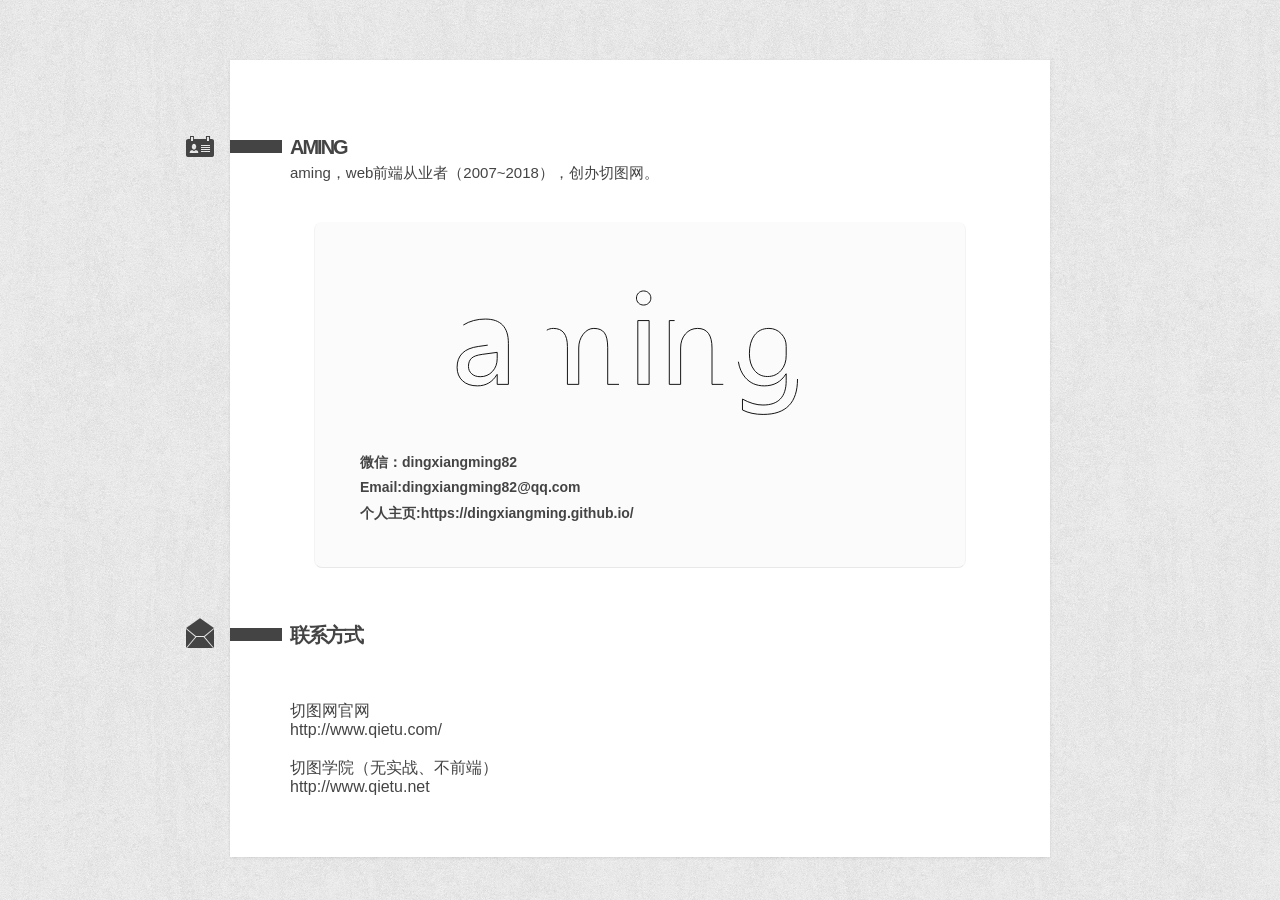
<file: index.html>
<!DOCTYPE HTML>
<html>
<head>
<meta http-equiv="Content-Type" content="text/html; charset=UTF-8" />
<title>aming</title>
<meta name="viewport" content="initial-scale=1.0,width=device-width" />
<link rel="stylesheet" href="css/style.css" type="text/css" media="screen" />
<link rel="stylesheet" href="css/prettyPhoto.css" type="text/css" media="screen" />
<link rel="stylesheet" href="css/print.css" type="text/css" media="print" />
</head>
<body>

 
<!--STICKER-->
<div id="sticker"></div>

<div id="wrapper">

<!--BIO TITLE-->
<h2 id="titleName" class="sectionHead">aming</h2>

<!--BIO-->
<div id="bio">
	
	<h2>aming，web前端从业者（2007~2018），创办切图网。<br/>
		
	</h2>
	<div class="bio-mes">
		
<svg version="1.1" id="图层_1" xmlns="http://www.w3.org/2000/svg" xmlns:xlink="http://www.w3.org/1999/xlink" x="0px" y="0px"
	 width="600px" height="180px" viewBox="0 0 650 180" enable-background="new 0 0 650 180" xml:space="preserve">
<g>
	<path d="M111.951,60.756c6.875-4.292,14.813-6.438,23.814-6.438c16.667,0,25.001,8.75,25.001,26.252v44.502h-12.125v-10.688h-0.313
		c-4.792,8.21-11.855,12.313-21.188,12.313c-6.709,0-12.042-1.813-16.001-5.438c-3.959-3.625-5.938-8.521-5.938-14.688
		c0-12.917,7.646-20.438,22.938-22.563l20.501-2.875c0-11.292-4.667-16.939-14.001-16.939c-8.292,0-15.855,2.792-22.689,8.375
		V60.756z M132.452,92.57c-5.667,0.75-9.574,2.167-11.72,4.25c-2.146,2.085-3.219,5.001-3.219,8.751c0,3.292,1.166,5.979,3.5,8.063
		c2.333,2.084,5.417,3.126,9.25,3.126c5.333,0,9.729-1.876,13.188-5.626c3.458-3.75,5.188-8.458,5.188-14.126v-6.625L132.452,92.57z
		"/>
	<path d="M280.585,125.072h-12.25V85.383c0-7.5-1.167-12.865-3.5-16.095c-2.334-3.229-6.167-4.844-11.501-4.844
		c-4.5,0-8.355,2.104-11.563,6.313c-3.209,4.209-4.813,9.188-4.813,14.938v39.377h-12.25V84.133
		c0-13.126-5.063-19.689-15.188-19.689c-4.667,0-8.532,2-11.594,6c-3.063,4-4.594,9.104-4.594,15.313v39.314H181.08V55.943h12.251
		v10.938h0.25c4.916-8.375,12.104-12.563,21.563-12.563c4.625,0,8.708,1.271,12.25,3.813c3.542,2.542,6,5.979,7.375,10.313
		c5.125-9.417,12.792-14.126,23.001-14.126c15.209,0,22.813,9.375,22.813,28.127V125.072z"/>
	<path d="M299.523,31.567c0-2.167,0.739-3.99,2.219-5.469c1.479-1.479,3.302-2.219,5.469-2.219c2.208,0,4.072,0.729,5.595,2.188
		c1.521,1.459,2.281,3.292,2.281,5.5c0,2.167-0.761,3.969-2.281,5.406c-1.522,1.438-3.387,2.156-5.595,2.156
		c-2.209,0-4.042-0.719-5.5-2.156C300.252,35.536,299.523,33.734,299.523,31.567z M300.961,125.072V55.943h12.251v69.129H300.961z"
		/>
	<path d="M393.528,125.072h-12.188V85.758c0-14.209-5.188-21.314-15.563-21.314c-5.375,0-9.793,2-13.251,6
		c-3.459,4-5.188,9.063-5.188,15.188v39.439h-12.251V55.943h12.251v11.438h0.25c5.208-8.708,12.771-13.063,22.688-13.063
		c7.584,0,13.354,2.428,17.313,7.282c3.958,4.854,5.938,11.928,5.938,21.22V125.072z"/>
	<path d="M473.971,119.26c0,25.584-12.418,38.377-37.252,38.377c-8.585,0-16.043-1.604-22.376-4.813v-11.813
		c7.708,4.291,15.104,6.438,22.188,6.438c16.792,0,25.188-8.834,25.188-26.501v-7.313h-0.25c-5.25,8.71-13.084,13.063-23.501,13.063
		c-8.668,0-15.605-3.104-20.813-9.313c-5.21-6.209-7.813-14.438-7.813-24.689c0-11.791,2.876-21.136,8.626-28.033
		c5.75-6.896,13.417-10.344,23.001-10.344c9.209,0,16.042,3.667,20.501,11h0.25v-9.375h12.251V119.26z M461.72,83.945
		c0.041-5.334-1.75-9.917-5.375-13.751c-3.625-3.833-8.084-5.75-13.376-5.75c-6.667,0-11.854,2.448-15.563,7.344
		c-3.709,4.897-5.563,11.616-5.563,20.157c0,7.335,1.791,13.272,5.375,17.813c3.584,4.542,8.334,6.813,14.251,6.813
		c5.958,0,10.834-2.167,14.626-6.501c3.791-4.333,5.666-9.833,5.625-16.501V83.945z"/>
</g>
</svg>

		<h3><span>微信：</span>dingxiangming82</h3>
		<h3><span>Email:</span>dingxiangming82@qq.com</h3>
		<h3><span>个人主页:</span>https://dingxiangming.github.io/</h3>
	</div>
	    
	<p>
		
	</p>
	
	
</div><!--end bio-->

<div class="clear"></div>


<!--CONTACT TITLE-->
<h2 id="contact" class="sectionHead">联系方式</h2>

<!--CONTACT FORM-->
<div id="contactform"  class="contact">
	切图网官网<br />
	http://www.qietu.com/<br /><br />
	切图学院（无实战、不前端）<br />
	http://www.qietu.net
</div><!--end contact form-->



<div class="clear"></div>
</div><!--end wrapper-->

<!--COPYRIGHT-->


<!--SCRIPTS-->
<script src="js/jquery.js"></script>
<script src="js/prettyPhoto.js"></script>
<script src="js/backPosition.js"></script>
<script src="js/custom.js"></script>
<script type="text/javascript">

$('path').css({
	'stroke-dasharray':'1000',
	'stroke-dashoffset':'1000',
	'fill':'none',
	'stroke':'#000000'
 }).animate({'stroke-dashoffset':0},3000,function(){
	$(this).css('fill','#000');
});
</script>
</body>
</html>
</file>
<file: css/style.css>
* {
	margin: 0; 
	padding: 0;

	-moz-transition-property:background-color;  
 	-moz-transition-duration: 0.20s;  
 	-moz-transition-timing-function: linear;
 	
 	-webkit-transition-property:background-color;  
 	-webkit-transition-duration: 0.20s;  
 	-webkit-transition-timing-function: linear; 
 	
 	-o-transition-property:background-color;  
 	-o-transition-duration: 0.20s;  
 	-o-transition-timing-function: linear;   
	
	transition-property:background-color;
	transition-duration: 0.20s;
	transition-timing-function: linear;
}
img{ max-width: 100%;}
body {
	font-family: "Microsoft Yahei","HelveticaNeue", "Helvetica Neue", Helvetica, Arial, sans-serif; 
	line-height: 1.2em; 
	background-color: #f3f3f3;
	background-image: url(../images/patterns/soft_wallpaper.png);
	background-repeat: repeat;
	background-attachment: fixed;
	background-position: 0px 0px; 
	color: #444;
	height: 100%;
	width: auto;
}
#wrapper {max-width: 700px; margin: 60px auto 30px; padding:60px; background: #fff; box-shadow: 0 1px 3px rgba(0,0,0,.1); position: relative;}
ul {margin: 0 0 0 15px; position: relative;}
li {margin: 0 0 5px 0; font-size: 13px;}
p {text-align: justify; font-size: 13px;}
.clear {clear: both;}
a {color: #444; text-decoration: none;}
a:hover {text-decoration:underline;}

#backgroundImg {

}

#sticker {position: fixed; top: -60px; left: 0; right: 0; background: #fff; background: rgba(255,255,255,.98); height: 55px; box-shadow: 0 0 3px rgba(0,0,0,.3); z-index: 1000;}
#sticker h2.sectionHead {border: none; margin: 0 0 0 50px; line-height: 55px; padding: 0 0 0 8px;}
#sticker h2.sectionHead:before {left: -40px; top:5px;}
#sticker #socialIcons {top:10px; right: 15px;}

/* ------------------------*/
/*------H TAG STUFF-------*/
/* ----------------------*/
h1,h2,h3,h4,h5,h6 {font-weight: normal;}
h3 {font-weight: bold; font-size: 14px}

/* --------------------------*/
/*---SECTION TITLES STUFF---*/
/* ------------------------*/
h2.sectionHead {
	clear: both; 
	font:bold 20px/12px 'verdana',sans-serif;
	margin: 60px -60px;
	border-left: 52px solid #444;
	color: #444;
	padding:1px 0 0 8px;
	letter-spacing: -2px;
	text-transform: uppercase;
	position: relative;
}
h2.sectionHead:before {
	content: "";
	position: absolute;
	width: 45px;
	height: 45px;
	left: -105px;
	top: -15px;
	background-image: url(../images/icons.png);
}

h2#titleName {margin: 20px -60px 10px;}

h2#ribbon:before {background-position: left -45px;}
h2#tools:before {background-position: left top;}
h2#learn:before {background-position: right top;}
h2#eye:before {background-position: -90px top;}
h2#clock:before {background-position: -45px top;}
h2#chat:before {background-position: -45px bottom;}
h2#titleName:before {background-position: -90px bottom;}
h2#contact:before {background-position: right bottom;}

/* ------------------------*/
/*-------BIO STUFF--------*/
/* ----------------------*/
#bio {position: relative;}
#bio #avatar {float: left; margin: 0 20px 0 0;}
#bio h2 {font-size: 15px;}
#bio .bio-mes{
	clear: left; 
	margin:40px auto; 
	padding:40px 45px; 
	max-width: 560px; 
	background: #fbfbfb; 
	border: 1px solid #f3f3f3; 
	border-radius: 8px; 
	position: relative; 
	border-width: 0 1px 1px; 
	border-color: #fff #f3f3f3 #e8e8e8;
	line-height: 1.6em;
}
/*#bio p {
	clear: left; 
	margin:40px auto; 
	padding:40px 45px; 
	max-width: 560px; 
	background: #fbfbfb; 
	border: 1px solid #f3f3f3; 
	border-radius: 8px; 
	position: relative; 
	border-width: 0 1px 1px; 
	border-color: #fff #f3f3f3 #e8e8e8;
	line-height: 1.6em;
}*/
#bio iframe {margin: 0 auto; display: block;}
/*#bio p a {
	text-decoration: none;
	border: none;
	background: #444;
	color: #fff;
	padding: 3px 5px;
	margin: -3px 0 0 0;
}
#bio p a:hover {text-decoration:none; color: #fff; background: #222;}

#bio a.selectedWork {visibility: hidden; padding: 0; margin: 0;}*/

#socialIcons {width: 50%; height: 30px; position: absolute; top: -35px; right: 0; text-align: right;}
.socialIcon {
	width: 30px; 
	height: 30px; 
	margin: 0 0 0 3px; 
	display: inline-block; 
	background-image: url(../images/social.png);
	border: none;
}
.socialIcon:hover {border: none;}

#rssIcon {background-position: 0 0;}
#youTubeIcon {background-position: -30px 0;}
#vimeoIcon {background-position: -60px 0;}
#twitterIcon {background-position: -90px 0;}
#mySpaceIcon {background-position: -120px 0;}
#dribbbleIcon {background-position: -150px 0;}
#gplusIcon {background-position: -180px 0;}
#facebookIcon {background-position: -210px 0}
#flickrIcon {background-position: -240px 0;}
#favIcon {background-position: -270px 0;}
#linkedinIcon {background-position: -300px 0;}

#rssIcon:hover {background-position: 0 -30px;}
#youTubeIcon:hover {background-position: -30px -30px;}
#vimeoIcon:hover {background-position: -60px -30px;}
#twitterIcon:hover {background-position: -90px -30px;}
#mySpaceIcon:hover {background-position: -120px -30px;}
#dribbbleIcon:hover {background-position: -150px -30px;}
#gplusIcon:hover {background-position: -180px -30px;}
#facebookIcon:hover {background-position: -210px -30px;}
#flickrIcon:hover {background-position: -240px -30px;}
#favIcon:hover {background-position: -270px -30px;}
#linkedinIcon:hover {background-position: -300px -30px;}

/* ---------------------------*/
/*---RECOMMENDATIONS STUFF---*/
/* -------------------------*/
ul#recommends li {margin: 0 0 30px 0; clear: both;}
ul#recommends li > h3 {background: #fafafa; color: #ccc; padding-left: 5px; line-height: 25px; margin:0 0 30px -5px;}

/* -------------------------*/
/*---AS SEEN ON STUFF------*/
/* -----------------------*/
ul#seenOn li {display: inline-block; position: relative; border: 1px solid #eee; margin-right: 2px; height: 98px; border-radius: 4px; line-height: 30px;}
ul#seenOn li img {height:90px; width:auto; padding: 3px;}

/* ------------------------*/
/*---SKILLS STUFF---------*/
/* -----------------------*/
ul#skills {margin: 0; width: 100%; overflow: hidden; background:url(../images/loading.gif) no-repeat center 30%;}
ul#skills.ready {background: none;}
ul#skills li {
	position: relative;
	right: 100%;
	background-color: #444;
	color: #fff;
    font:bold 9px/20px sans-serif;
    letter-spacing: 1px;
    margin-bottom: 3px;
    padding:3px 1.1428571428571428% 0;
    text-transform: uppercase;
    z-index: 1;
}
ul#skills li:after {
	content: "";
	position: absolute;
	top: 0;
	right: 5px;
	line-height: 26px;
	width: 50px;
	text-align: right;
	color: #aaa;
}
ul#skills li.s100:after {content: "100%";}
ul#skills li.s90:after {content: "90%";}
ul#skills li.s80:after {content: "80%";}
ul#skills li.s70:after {content: "70%";}
ul#skills li.s60:after {content: "60%";}
ul#skills li.s50:after {content: "50%";}
ul#skills li.s40:after {content: "40%";}
ul#skills li.s30:after {content: "30%";}
ul#skills li.s20:after {content: "20%";}
ul#skills li.s10:after {content: "10%";}

ul#skills li span {display: none;}

ul#skills li:hover {background: #222;}

li.s100 {width: 97.71428571428571%;}
li.s90 {width: 87.71428571428571%;}
li.s80 {width: 77.71428571428571%;}
li.s70 {width: 67.71428571428571%;}
li.s60 {width: 57.714285714285715%;}
li.s50 {width: 47.714285714285715%;}
li.s40 {width: 37.714285714285715%;}
li.s30 {width: 27.714285714285715%;}
li.s20 {width: 17.714285714285715%;}
li.s10 {width: 7.714285714285714%;}

/* ------------------------*/
/*---HONORS STUFF---------*/
/* ----------------------*/
#honorsAwards li {padding-left: 5px; margin-bottom: 8px;}

/* ------------------------*/
/*---CONTACT FORM STUFF---*/
/* ----------------------*/
#contactform input, 
#contactform textarea {float: none; width: 250px; padding: 8px; margin: 5px 0 10px 0; background: #fcfcfc; border: 1px solid #eee; border-radius: 8px; color: #666; font-size: 12px;}
#contactform textarea {height: 150px; width: 380px; margin-bottom: 20px;}
#contactform input[type="submit"] {
	width: inherit; 
	float: right;
	clear: both; 
	color: #fff; 
	border:none;
	cursor: pointer;
	line-height: 30px;
	font-size: 10px;
	text-transform: uppercase;
	height: 30px;
	padding: 0 15px; 
	margin: 0;
	background:#444;
	border-radius:3px;
} 
#contactform input[type="submit"]:hover {background: #000;}
.required {color: red;}
#required {float: left; margin-top: 10px; color: #bbb; display: none;}

#contactform input.error, 
#contactform textarea.error {border: 1px solid red; background: #ffd3c9}

#contactInfo {float: left; width: 40%;}
#emailMessage {float: right; width: 57%;}

#messageSent {line-height: 40px; font-size: 16px; width: 100%; text-align: center; background: #5cd25c; color: #fff; display: none;}

/* --------------------------*/
/*---GENERAL LAYOUT STUFF---*/
/* ------------------------*/
ul#jobs,
ul#schools,
ul#recommends,
ul#seenOn {margin: 0; list-style: none;}

ul#jobs li,
ul#schools li,
ul#recommends li {margin: 0 0 20px 0; clear: both;}

ul#jobs li .details,
ul#schools li .details,
ul#recommends li .details {float: left; width: 40%;margin-bottom: 20px;}
ul#jobs li p,
ul#schools li > p,
ul#recommends li > p {float: right; width: 57%; margin-bottom: 25px;}

.details h5 {font-style: italic;}

/* ------------------------*/
/*---COPYRIGHT STUFF------*/
/* ----------------------*/
#copyright {text-align: center; font:bold 10px sans-serif; text-transform: uppercase; color: #aaa; margin: 20px 0 60px; text-shadow: 1px 1px 1px #fff;}

/* ------------------------*/
/*--RESPONSIVE STUFF------*/
/* ----------------------*/
body.respond {background: #fff;}
body.respond #sticker {display: none;}
body.respond #wrapper {margin: 0 auto; padding:30px; background: #fff; box-shadow: none;}

body.respond h2.sectionHead {font-size: 15px; letter-spacing: -1px; margin: 40px 0 50px -60px; padding-left: 8px; }
body.respond h2#titleName {margin: 20px 0 10px -60px;}

body.respond p {text-align: left;}

body.respond #socialIcons {
    height: 30px;
    margin-top: 20px;
    position: relative;
    right: auto;
    text-align: left;
    top: auto;
    width: 100%;
}

body.respond #bio h2 {font-size: 12px;}
body.respond #bio p {padding:0; background: #fff; max-width: 100%; border: none;}

body.respond ul#seenOn li {height: auto; line-height: 1em;}
body.respond ul#seenOn li img {width: 96%; height: auto; padding: 2%;}

body.respond ul#jobs li .details,
body.respond ul#schools li .details,
body.respond ul#recommends li .details {float: none; width: 100%}
body.respond ul#jobs li p,
body.respond ul#schools li > p,
body.respond ul#recommends li > p {float: none; width: 100%; margin-bottom: 50px; margin-top: 10px;}

body.respond #contactInfo,
body.respond #emailMessage {float: none; width: 100%;}
body.respond #contactform input[type="submit"] {float: none; width: auto;}

body.respond #contactform input, 
body.respond #contactform textarea {width: 90%;}

body.respond #copyright {margin: 60px auto;}

body.respond #messageSent {margin-top: 20px;}


#loading{
	width: 100%; height: 100%; position: fixed; left: 0; top: 0; background: #fff; z-index: 9999; text-align: center;
}
#percent{ padding: 10px;}
</file>
<file: css/prettyPhoto.css>
div.pp_default .pp_top,div.pp_default .pp_top .pp_middle,div.pp_default .pp_top .pp_left,div.pp_default .pp_top .pp_right,div.pp_default .pp_bottom,div.pp_default .pp_bottom .pp_left,div.pp_default .pp_bottom .pp_middle,div.pp_default .pp_bottom .pp_right{height:13px}
div.pp_default .pp_top .pp_left{background:url(../images/prettyPhoto/default/sprite.png) -78px -93px no-repeat}
div.pp_default .pp_top .pp_middle{background:url(../images/prettyPhoto/default/sprite_x.png) top left repeat-x}
div.pp_default .pp_top .pp_right{background:url(../images/prettyPhoto/default/sprite.png) -112px -93px no-repeat}
div.pp_default .pp_content .ppt{color:#f8f8f8}
div.pp_default .pp_content_container .pp_left{background:url(../images/prettyPhoto/default/sprite_y.png) -7px 0 repeat-y;padding-left:13px}
div.pp_default .pp_content_container .pp_right{background:url(../images/prettyPhoto/default/sprite_y.png) top right repeat-y;padding-right:13px}
div.pp_default .pp_next:hover{background:url(../images/prettyPhoto/default/sprite_next.png) center right no-repeat;cursor:pointer}
div.pp_default .pp_previous:hover{background:url(../images/prettyPhoto/default/sprite_prev.png) center left no-repeat;cursor:pointer}
div.pp_default .pp_expand{background:url(../images/prettyPhoto/default/sprite.png) 0 -29px no-repeat;cursor:pointer;width:28px;height:28px}
div.pp_default .pp_expand:hover{background:url(../images/prettyPhoto/default/sprite.png) 0 -56px no-repeat;cursor:pointer}
div.pp_default .pp_contract{background:url(../images/prettyPhoto/default/sprite.png) 0 -84px no-repeat;cursor:pointer;width:28px;height:28px}
div.pp_default .pp_contract:hover{background:url(../images/prettyPhoto/default/sprite.png) 0 -113px no-repeat;cursor:pointer}
div.pp_default .pp_close{width:30px;height:30px;background:url(../images/prettyPhoto/default/sprite.png) 2px 1px no-repeat;cursor:pointer}
div.pp_default .pp_gallery ul li a{background:url(../images/prettyPhoto/default/default_thumb.png) center center #f8f8f8;border:1px solid #aaa}
div.pp_default .pp_social{margin-top:7px}
div.pp_default .pp_gallery a.pp_arrow_previous,div.pp_default .pp_gallery a.pp_arrow_next{position:static;left:auto}
div.pp_default .pp_nav .pp_play,div.pp_default .pp_nav .pp_pause{background:url(../images/prettyPhoto/default/sprite.png) -51px 1px no-repeat;height:30px;width:30px}
div.pp_default .pp_nav .pp_pause{background-position:-51px -29px}
div.pp_default a.pp_arrow_previous,div.pp_default a.pp_arrow_next{background:url(../images/prettyPhoto/default/sprite.png) -31px -3px no-repeat;height:20px;width:20px;margin:4px 0 0}
div.pp_default a.pp_arrow_next{left:52px;background-position:-82px -3px}
div.pp_default .pp_content_container .pp_details{margin-top:5px}
div.pp_default .pp_nav{clear:none;height:30px;width:110px;position:relative}
div.pp_default .pp_nav .currentTextHolder{font-family:Georgia;font-style:italic;color:#999;font-size:11px;left:75px;line-height:25px;position:absolute;top:2px;margin:0;padding:0 0 0 10px}
div.pp_default .pp_close:hover,div.pp_default .pp_nav .pp_play:hover,div.pp_default .pp_nav .pp_pause:hover,div.pp_default .pp_arrow_next:hover,div.pp_default .pp_arrow_previous:hover{opacity:0.7}
div.pp_default .pp_description{font-size:11px;font-weight:700;line-height:24px;margin:5px 50px 5px 0}
div.pp_default .pp_bottom .pp_left{background:url(../images/prettyPhoto/default/sprite.png) -78px -127px no-repeat}
div.pp_default .pp_bottom .pp_middle{background:url(../images/prettyPhoto/default/sprite_x.png) bottom left repeat-x}
div.pp_default .pp_bottom .pp_right{background:url(../images/prettyPhoto/default/sprite.png) -112px -127px no-repeat}
div.pp_default .pp_loaderIcon{background:url(../images/prettyPhoto/default/loader.gif) center center no-repeat}
div.light_rounded .pp_top .pp_left{background:url(../images/prettyPhoto/light_rounded/sprite.png) -88px -53px no-repeat}
div.light_rounded .pp_top .pp_right{background:url(../images/prettyPhoto/light_rounded/sprite.png) -110px -53px no-repeat}
div.light_rounded .pp_next:hover{background:url(../images/prettyPhoto/light_rounded/btnNext.png) center right no-repeat;cursor:pointer}
div.light_rounded .pp_previous:hover{background:url(../images/prettyPhoto/light_rounded/btnPrevious.png) center left no-repeat;cursor:pointer}
div.light_rounded .pp_expand{background:url(../images/prettyPhoto/light_rounded/sprite.png) -31px -26px no-repeat;cursor:pointer}
div.light_rounded .pp_expand:hover{background:url(../images/prettyPhoto/light_rounded/sprite.png) -31px -47px no-repeat;cursor:pointer}
div.light_rounded .pp_contract{background:url(../images/prettyPhoto/light_rounded/sprite.png) 0 -26px no-repeat;cursor:pointer}
div.light_rounded .pp_contract:hover{background:url(../images/prettyPhoto/light_rounded/sprite.png) 0 -47px no-repeat;cursor:pointer}
div.light_rounded .pp_close{width:75px;height:22px;background:url(../images/prettyPhoto/light_rounded/sprite.png) -1px -1px no-repeat;cursor:pointer}
div.light_rounded .pp_nav .pp_play{background:url(../images/prettyPhoto/light_rounded/sprite.png) -1px -100px no-repeat;height:15px;width:14px}
div.light_rounded .pp_nav .pp_pause{background:url(../images/prettyPhoto/light_rounded/sprite.png) -24px -100px no-repeat;height:15px;width:14px}
div.light_rounded .pp_arrow_previous{background:url(../images/prettyPhoto/light_rounded/sprite.png) 0 -71px no-repeat}
div.light_rounded .pp_arrow_next{background:url(../images/prettyPhoto/light_rounded/sprite.png) -22px -71px no-repeat}
div.light_rounded .pp_bottom .pp_left{background:url(../images/prettyPhoto/light_rounded/sprite.png) -88px -80px no-repeat}
div.light_rounded .pp_bottom .pp_right{background:url(../images/prettyPhoto/light_rounded/sprite.png) -110px -80px no-repeat}
div.dark_rounded .pp_top .pp_left{background:url(../images/prettyPhoto/dark_rounded/sprite.png) -88px -53px no-repeat}
div.dark_rounded .pp_top .pp_right{background:url(../images/prettyPhoto/dark_rounded/sprite.png) -110px -53px no-repeat}
div.dark_rounded .pp_content_container .pp_left{background:url(../images/prettyPhoto/dark_rounded/contentPattern.png) top left repeat-y}
div.dark_rounded .pp_content_container .pp_right{background:url(../images/prettyPhoto/dark_rounded/contentPattern.png) top right repeat-y}
div.dark_rounded .pp_next:hover{background:url(../images/prettyPhoto/dark_rounded/btnNext.png) center right no-repeat;cursor:pointer}
div.dark_rounded .pp_previous:hover{background:url(../images/prettyPhoto/dark_rounded/btnPrevious.png) center left no-repeat;cursor:pointer}
div.dark_rounded .pp_expand{background:url(../images/prettyPhoto/dark_rounded/sprite.png) -31px -26px no-repeat;cursor:pointer}
div.dark_rounded .pp_expand:hover{background:url(../images/prettyPhoto/dark_rounded/sprite.png) -31px -47px no-repeat;cursor:pointer}
div.dark_rounded .pp_contract{background:url(../images/prettyPhoto/dark_rounded/sprite.png) 0 -26px no-repeat;cursor:pointer}
div.dark_rounded .pp_contract:hover{background:url(../images/prettyPhoto/dark_rounded/sprite.png) 0 -47px no-repeat;cursor:pointer}
div.dark_rounded .pp_close{width:75px;height:22px;background:url(../images/prettyPhoto/dark_rounded/sprite.png) -1px -1px no-repeat;cursor:pointer}
div.dark_rounded .pp_description{margin-right:85px;color:#fff}
div.dark_rounded .pp_nav .pp_play{background:url(../images/prettyPhoto/dark_rounded/sprite.png) -1px -100px no-repeat;height:15px;width:14px}
div.dark_rounded .pp_nav .pp_pause{background:url(../images/prettyPhoto/dark_rounded/sprite.png) -24px -100px no-repeat;height:15px;width:14px}
div.dark_rounded .pp_arrow_previous{background:url(../images/prettyPhoto/dark_rounded/sprite.png) 0 -71px no-repeat}
div.dark_rounded .pp_arrow_next{background:url(../images/prettyPhoto/dark_rounded/sprite.png) -22px -71px no-repeat}
div.dark_rounded .pp_bottom .pp_left{background:url(../images/prettyPhoto/dark_rounded/sprite.png) -88px -80px no-repeat}
div.dark_rounded .pp_bottom .pp_right{background:url(../images/prettyPhoto/dark_rounded/sprite.png) -110px -80px no-repeat}
div.dark_rounded .pp_loaderIcon{background:url(../images/prettyPhoto/dark_rounded/loader.gif) center center no-repeat}
div.dark_square .pp_left,div.dark_square .pp_middle,div.dark_square .pp_right,div.dark_square .pp_content{background:#000}
div.dark_square .pp_description{color:#fff;margin:0 85px 0 0}
div.dark_square .pp_loaderIcon{background:url(../images/prettyPhoto/dark_square/loader.gif) center center no-repeat}
div.dark_square .pp_expand{background:url(../images/prettyPhoto/dark_square/sprite.png) -31px -26px no-repeat;cursor:pointer}
div.dark_square .pp_expand:hover{background:url(../images/prettyPhoto/dark_square/sprite.png) -31px -47px no-repeat;cursor:pointer}
div.dark_square .pp_contract{background:url(../images/prettyPhoto/dark_square/sprite.png) 0 -26px no-repeat;cursor:pointer}
div.dark_square .pp_contract:hover{background:url(../images/prettyPhoto/dark_square/sprite.png) 0 -47px no-repeat;cursor:pointer}
div.dark_square .pp_close{width:75px;height:22px;background:url(../images/prettyPhoto/dark_square/sprite.png) -1px -1px no-repeat;cursor:pointer}
div.dark_square .pp_nav{clear:none}
div.dark_square .pp_nav .pp_play{background:url(../images/prettyPhoto/dark_square/sprite.png) -1px -100px no-repeat;height:15px;width:14px}
div.dark_square .pp_nav .pp_pause{background:url(../images/prettyPhoto/dark_square/sprite.png) -24px -100px no-repeat;height:15px;width:14px}
div.dark_square .pp_arrow_previous{background:url(../images/prettyPhoto/dark_square/sprite.png) 0 -71px no-repeat}
div.dark_square .pp_arrow_next{background:url(../images/prettyPhoto/dark_square/sprite.png) -22px -71px no-repeat}
div.dark_square .pp_next:hover{background:url(../images/prettyPhoto/dark_square/btnNext.png) center right no-repeat;cursor:pointer}
div.dark_square .pp_previous:hover{background:url(../images/prettyPhoto/dark_square/btnPrevious.png) center left no-repeat;cursor:pointer}
div.light_square .pp_expand{background:url(../images/prettyPhoto/light_square/sprite.png) -31px -26px no-repeat;cursor:pointer}
div.light_square .pp_expand:hover{background:url(../images/prettyPhoto/light_square/sprite.png) -31px -47px no-repeat;cursor:pointer}
div.light_square .pp_contract{background:url(../images/prettyPhoto/light_square/sprite.png) 0 -26px no-repeat;cursor:pointer}
div.light_square .pp_contract:hover{background:url(../images/prettyPhoto/light_square/sprite.png) 0 -47px no-repeat;cursor:pointer}
div.light_square .pp_close{width:75px;height:22px;background:url(../images/prettyPhoto/light_square/sprite.png) -1px -1px no-repeat;cursor:pointer}
div.light_square .pp_nav .pp_play{background:url(../images/prettyPhoto/light_square/sprite.png) -1px -100px no-repeat;height:15px;width:14px}
div.light_square .pp_nav .pp_pause{background:url(../images/prettyPhoto/light_square/sprite.png) -24px -100px no-repeat;height:15px;width:14px}
div.light_square .pp_arrow_previous{background:url(../images/prettyPhoto/light_square/sprite.png) 0 -71px no-repeat}
div.light_square .pp_arrow_next{background:url(../images/prettyPhoto/light_square/sprite.png) -22px -71px no-repeat}
div.light_square .pp_next:hover{background:url(../images/prettyPhoto/light_square/btnNext.png) center right no-repeat;cursor:pointer}
div.light_square .pp_previous:hover{background:url(../images/prettyPhoto/light_square/btnPrevious.png) center left no-repeat;cursor:pointer}
div.facebook .pp_top .pp_left{background:url(../images/prettyPhoto/facebook/sprite.png) -88px -53px no-repeat}
div.facebook .pp_top .pp_middle{background:url(../images/prettyPhoto/facebook/contentPatternTop.png) top left repeat-x}
div.facebook .pp_top .pp_right{background:url(../images/prettyPhoto/facebook/sprite.png) -110px -53px no-repeat}
div.facebook .pp_content_container .pp_left{background:url(../images/prettyPhoto/facebook/contentPatternLeft.png) top left repeat-y}
div.facebook .pp_content_container .pp_right{background:url(../images/prettyPhoto/facebook/contentPatternRight.png) top right repeat-y}
div.facebook .pp_expand{background:url(../images/prettyPhoto/facebook/sprite.png) -31px -26px no-repeat;cursor:pointer}
div.facebook .pp_expand:hover{background:url(../images/prettyPhoto/facebook/sprite.png) -31px -47px no-repeat;cursor:pointer}
div.facebook .pp_contract{background:url(../images/prettyPhoto/facebook/sprite.png) 0 -26px no-repeat;cursor:pointer}
div.facebook .pp_contract:hover{background:url(../images/prettyPhoto/facebook/sprite.png) 0 -47px no-repeat;cursor:pointer}
div.facebook .pp_close{width:22px;height:22px;background:url(../images/prettyPhoto/facebook/sprite.png) -1px -1px no-repeat;cursor:pointer}
div.facebook .pp_description{margin:0 37px 0 0}
div.facebook .pp_loaderIcon{background:url(../images/prettyPhoto/facebook/loader.gif) center center no-repeat}
div.facebook .pp_arrow_previous{background:url(../images/prettyPhoto/facebook/sprite.png) 0 -71px no-repeat;height:22px;margin-top:0;width:22px}
div.facebook .pp_arrow_previous.disabled{background-position:0 -96px;cursor:default}
div.facebook .pp_arrow_next{background:url(../images/prettyPhoto/facebook/sprite.png) -32px -71px no-repeat;height:22px;margin-top:0;width:22px}
div.facebook .pp_arrow_next.disabled{background-position:-32px -96px;cursor:default}
div.facebook .pp_nav{margin-top:0}
div.facebook .pp_nav p{font-size:15px;padding:0 3px 0 4px}
div.facebook .pp_nav .pp_play{background:url(../images/prettyPhoto/facebook/sprite.png) -1px -123px no-repeat;height:22px;width:22px}
div.facebook .pp_nav .pp_pause{background:url(../images/prettyPhoto/facebook/sprite.png) -32px -123px no-repeat;height:22px;width:22px}
div.facebook .pp_next:hover{background:url(../images/prettyPhoto/facebook/btnNext.png) center right no-repeat;cursor:pointer}
div.facebook .pp_previous:hover{background:url(../images/prettyPhoto/facebook/btnPrevious.png) center left no-repeat;cursor:pointer}
div.facebook .pp_bottom .pp_left{background:url(../images/prettyPhoto/facebook/sprite.png) -88px -80px no-repeat}
div.facebook .pp_bottom .pp_middle{background:url(../images/prettyPhoto/facebook/contentPatternBottom.png) top left repeat-x}
div.facebook .pp_bottom .pp_right{background:url(../images/prettyPhoto/facebook/sprite.png) -110px -80px no-repeat}
div.pp_pic_holder a:focus{outline:none}
div.pp_overlay{background:#000;display:none;left:0;position:absolute;top:0;width:100%;z-index:9500}
div.pp_pic_holder{display:none;position:absolute;width:100px;z-index:10000}
.pp_content{height:40px;min-width:40px}
* html .pp_content{width:40px}
.pp_content_container{position:relative;text-align:left;width:100%}
.pp_content_container .pp_left{padding-left:20px}
.pp_content_container .pp_right{padding-right:20px}
.pp_content_container .pp_details{float:left;margin:10px 0 2px}
.pp_description{display:none;margin:0}
.pp_social{float:left;margin:0}
.pp_social .facebook{float:left;margin-left:5px;width:55px;overflow:hidden}
.pp_social .twitter{float:left}
.pp_nav{clear:right;float:left;margin:3px 10px 0 0}
.pp_nav p{float:left;white-space:nowrap;margin:2px 4px}
.pp_nav .pp_play,.pp_nav .pp_pause{float:left;margin-right:4px;text-indent:-10000px}
a.pp_arrow_previous,a.pp_arrow_next{display:block;float:left;height:15px;margin-top:3px;overflow:hidden;text-indent:-10000px;width:14px}
.pp_hoverContainer{position:absolute;top:0;width:100%;z-index:2000}
.pp_gallery{display:none;left:50%;margin-top:-50px;position:absolute;z-index:10000}
.pp_gallery div{float:left;overflow:hidden;position:relative}
.pp_gallery ul{float:left;height:35px;position:relative;white-space:nowrap;margin:0 0 0 5px;padding:0}
.pp_gallery ul a{border:1px rgba(0,0,0,0.5) solid;display:block;float:left;height:33px;overflow:hidden}
.pp_gallery ul a img{border:0}
.pp_gallery li{display:block;float:left;margin:0 5px 0 0;padding:0}
.pp_gallery li.default a{background:url(../images/prettyPhoto/facebook/default_thumbnail.gif) 0 0 no-repeat;display:block;height:33px;width:50px}
.pp_gallery .pp_arrow_previous,.pp_gallery .pp_arrow_next{margin-top:7px!important}
a.pp_next{background:url(../images/prettyPhoto/light_rounded/btnNext.png) 10000px 10000px no-repeat;display:block;float:right;height:100%;text-indent:-10000px;width:49%}
a.pp_previous{background:url(../images/prettyPhoto/light_rounded/btnNext.png) 10000px 10000px no-repeat;display:block;float:left;height:100%;text-indent:-10000px;width:49%}
a.pp_expand,a.pp_contract{cursor:pointer;display:none;height:20px;position:absolute;right:30px;text-indent:-10000px;top:10px;width:20px;z-index:20000}
a.pp_close{position:absolute;right:0;top:0;display:block;line-height:22px;text-indent:-10000px}
.pp_loaderIcon{display:block;height:24px;left:50%;position:absolute;top:50%;width:24px;margin:-12px 0 0 -12px}
#pp_full_res{line-height:1!important}
#pp_full_res .pp_inline{text-align:left}
#pp_full_res .pp_inline p{margin:0 0 15px}
div.ppt{color:#fff;display:none;font-size:17px;z-index:9999;margin:0 0 5px 15px}
div.pp_default .pp_content,div.light_rounded .pp_content{background-color:#F8F8F8}
div.pp_default #pp_full_res .pp_inline,div.light_rounded .pp_content .ppt,div.light_rounded #pp_full_res .pp_inline,div.light_square .pp_content .ppt,div.light_square #pp_full_res .pp_inline,div.facebook .pp_content .ppt,div.facebook #pp_full_res .pp_inline{color:#000}
div.pp_default .pp_gallery ul li a:hover,div.pp_default .pp_gallery ul li.selected a,.pp_gallery ul a:hover,.pp_gallery li.selected a{border-color:#fff}
div.pp_default .pp_details,div.light_rounded .pp_details,div.dark_rounded .pp_details,div.dark_square .pp_details,div.light_square .pp_details,div.facebook .pp_details{position:relative}
div.light_rounded .pp_top .pp_middle,div.light_rounded .pp_content_container .pp_left,div.light_rounded .pp_content_container .pp_right,div.light_rounded .pp_bottom .pp_middle,div.light_square .pp_left,div.light_square .pp_middle,div.light_square .pp_right,div.light_square .pp_content,div.facebook .pp_content{background:#fff}
div.light_rounded .pp_description,div.light_square .pp_description{margin-right:85px}
div.light_rounded .pp_gallery a.pp_arrow_previous,div.light_rounded .pp_gallery a.pp_arrow_next,div.dark_rounded .pp_gallery a.pp_arrow_previous,div.dark_rounded .pp_gallery a.pp_arrow_next,div.dark_square .pp_gallery a.pp_arrow_previous,div.dark_square .pp_gallery a.pp_arrow_next,div.light_square .pp_gallery a.pp_arrow_previous,div.light_square .pp_gallery a.pp_arrow_next{margin-top:12px!important}
div.light_rounded .pp_arrow_previous.disabled,div.dark_rounded .pp_arrow_previous.disabled,div.dark_square .pp_arrow_previous.disabled,div.light_square .pp_arrow_previous.disabled{background-position:0 -87px;cursor:default}
div.light_rounded .pp_arrow_next.disabled,div.dark_rounded .pp_arrow_next.disabled,div.dark_square .pp_arrow_next.disabled,div.light_square .pp_arrow_next.disabled{background-position:-22px -87px;cursor:default}
div.light_rounded .pp_loaderIcon,div.light_square .pp_loaderIcon{background:url(../images/prettyPhoto/light_rounded/loader.gif) center center no-repeat}
div.dark_rounded .pp_top .pp_middle,div.dark_rounded .pp_content,div.dark_rounded .pp_bottom .pp_middle{background:url(../images/prettyPhoto/dark_rounded/contentPattern.png) top left repeat}
div.dark_rounded .currentTextHolder,div.dark_square .currentTextHolder{color:#c4c4c4}
div.dark_rounded #pp_full_res .pp_inline,div.dark_square #pp_full_res .pp_inline{color:#fff}
.pp_top,.pp_bottom{height:20px;position:relative}
* html .pp_top,* html .pp_bottom{padding:0 20px}
.pp_top .pp_left,.pp_bottom .pp_left{height:20px;left:0;position:absolute;width:20px}
.pp_top .pp_middle,.pp_bottom .pp_middle{height:20px;left:20px;position:absolute;right:20px}
* html .pp_top .pp_middle,* html .pp_bottom .pp_middle{left:0;position:static}
.pp_top .pp_right,.pp_bottom .pp_right{height:20px;left:auto;position:absolute;right:0;top:0;width:20px}
.pp_fade,.pp_gallery li.default a img{display:none}
</file>
<file: css/print.css>
* {margin: 0; padding: 0;}
body {font-family: sans-serif; line-height: 1.2em; background: #fafafa; color: #444;}
#wrapper {margin: 0px; padding: 0px; background: #fff; box-shadow:none;}
ul {margin: 0 0 0 15px; position: relative;}
li {margin: 0 0 5px 0; position: relative; font-size: 13px;}
p {text-align: justify; font-size: 13px;}
.clear {clear: both;}
a {color: #444; text-decoration: none;}

#sticker {display: none;}

h1,h2,h3,h4,h5,h6 {margin-bottom: 0px; font-weight: normal;}

h3 {font-weight: bold;}


#bio #avatar {float: left; margin: 0 20px 40px 0;}
#bio h1 {font-size: 22px;}
#bio h2 {font-size: 18px;}
#bio h3 {font-size: 14px;}
#bio p {clear: left; margin:20px 0 10px; padding: 0; background: none; border: none;}
#bio #pdfDownload {display: none;}

#socialIcons {display: none;}

h2.sectionHead {margin: 30px 0 15px; clear: both; font:bold 22px serif;}

/*---------------------------*/
/*---GENERAL LAYOUT STUFF---*/
/*-------------------------*/

ul#jobs,
ul#schools,
ul#recommends,
ul#seenOn {margin: 0; list-style: none;}

ul#jobs li,
ul#schools li,
ul#recommends li {margin: 0 0 20px 0; clear: both;}

ul#jobs li .details,
ul#schools li .details,
ul#recommends li .details {float: left; width: 40%}
ul#jobs li p,
ul#schools li > p,
ul#recommends li > p {float: right; width: 57%; margin-bottom: 25px;}


ul#seenOn li {display: inline;}
ul#seenOn li img {padding: 3px; border: 1px solid #eee; margin-right: 2px; width: auto; height:20px;}

ul#skills {margin: 0; width: 100%; overflow: hidden;}
ul#skills li {
	right: 100%;
	background-color: #507EA1;
    color: #FFFFFF;
    font:bold 9px/20px sans-serif;
    letter-spacing: 1px;
    margin-bottom: 3px;
    padding:0;
    text-shadow: none;
    text-transform: uppercase;
}
ul#skills li del {display: none;}

#copyright {text-align: center; font:bold 10px sans-serif; text-transform: uppercase; color: #aaa; margin: 20px 0 60px; text-shadow: 1px 1px 1px #fff;}

h2#contact,
#contactform,
#messageSent {display: none;}
img{
	max-width: 100%;
}
</file>
